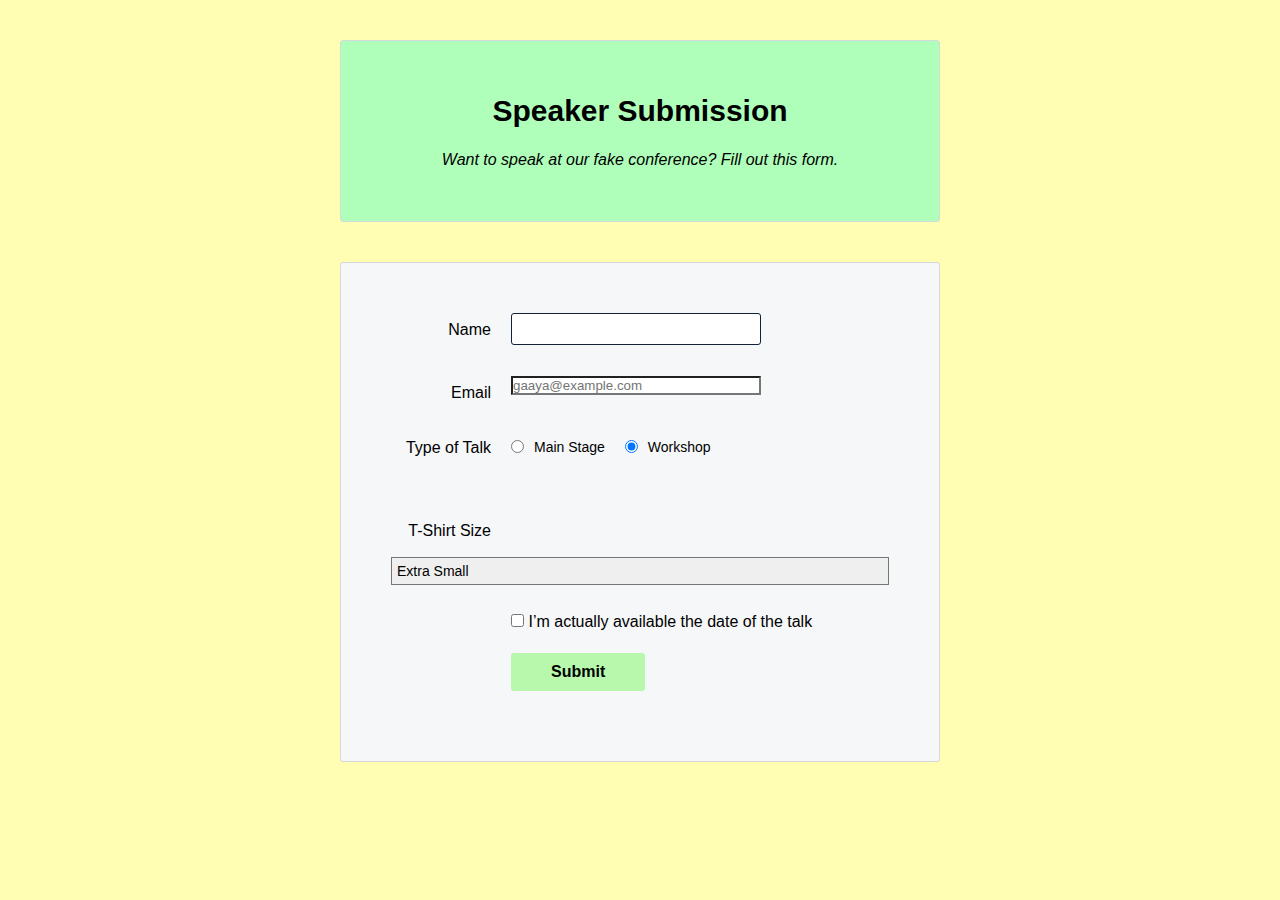
<file: index.html>
<!DOCTYPE html>
<html lang='en'>
  <head>
    <meta charset='UTF-8'/>
    <title>Speaker Submission</title>
    <link rel='stylesheet' href='styles.css'/>
  </head>
  <body>
    <header class='speaker-form-header'>
      <h1>Speaker Submission</h1>
      <p><em>Want to speak at our fake conference? Fill out
        this form.</em></p>
    </header>
    <form action="" method="get" class="speaker-form">
     <div class='form-row'>
      <label for='full-name'>Name</label>
      <input id='full-name' name='full-name' type='text'/>
    </div>
    <div class='form-row'>
     <label for='email'>Email</label>
     <input id='email'
            name='email'
            type='email'
            placeholder='gaaya@example.com'/>
   </div>
   <fieldset class='legacy-form-row'>
    <legend>Type of Talk</legend>
    <input id='talk-type-1'
           name='talk-type'
           type='radio'
           value='main-stage' />
    <label for='talk-type-1' class='radio-label'>Main Stage</label>
    <input id='talk-type-2'
           name='talk-type'
           type='radio'
           value='workshop'
           checked />
    <label for='talk-type-2' class='radio-label'>Workshop</label>
  </fieldset>
  <div class='form-row'>
   <label for='t-shirt'>T-Shirt Size</label>
   <select id='t-shirt' name='t-shirt'>
     <option value='xs'>Extra Small</option>
     <option value='s'>Small</option>
     <option value='m'>Medium</option>
     <option value='l'>Large</option>
   </select>
 </div>
 <div class='form-row'>
  <label class='checkbox-label' for='available'>
  <input id='available'
         name='available'
         type='checkbox'
         value='is-available'/>
  <span>I’m actually available the date of the talk</span>
  </label>
</div>
<div class='form-row'>
 <button>Submit</button>
</div>
    </form>
  </body>
</html>
</file>
<file: styles.css>
* {
 margin: 0;
 padding: 0;
 box-sizing: border-box;
}

body {
 color: #000000;
 background-color: #fffeaff5;
 font-family: "Helvetica", "Arial", sans-serif;
 font-size: 16px;
 line-height: 1.3;

 display: flex;
 flex-direction: column;
 align-items: center;
}

.speaker-form-header {
 text-align: center;
 background-color: #afffba;
 border: 1px solid #D6D9DC;
 border-radius: 3px;
 
 width: 80%;
 margin: 40px 0;
 padding: 50px;
}

.speaker-form-header h1 {
 font-size: 30px;
 margin-bottom: 20px;
}
.speaker-form {
 background-color: #F6F7F8;
 border: 1px solid #D6D9DC;
 border-radius: 3px;
 
 width: 80%;
 padding: 50px;
 margin: 0 0 40px 0;
}
.form-row {
 margin-bottom: 40px;
 display: flex;
 justify-content: flex-start;
 flex-direction: column;
 flex-wrap: wrap;
}

.form-row input[type='text'] {
 background-color: #92286a;
 border: 1px solid #102233;
 border-radius: 3px;
 width: 100%;
 padding: 7px;
 font-size: 14px;
}

.form-row label {
 margin-bottom: 15px;
}
@media only screen and (min-width: 700px) {
 .form-row button {
  margin-left: 120px;
}
 .speaker-form-header,
 .speaker-form {
   width: 600px;
 }
 .form-row {
   flex-direction: row;
   align-items: flex-start; /* To avoid stretching */
   margin-bottom: 20px;
 }
 .form-row input[type='text'],
 .form-row input[type='email'],    /* Add */
 .form-row select,                 /* These */
 .form-row textarea {
   width: 250px;
   height: initial;
 }
 .form-row label {
   text-align: right;
   width: 120px;
   margin-top: 7px;
   padding-right: 20px;
 }
 .legacy-form-row {
  margin-bottom: 10px;
}
.legacy-form-row legend {
  width: 120px;
  text-align: right;
  padding-right: 20px;
}
.legacy-form-row legend {
  float: left;
}
.form-row .instructions {
 margin-left: 120px;
}
.form-row .checkbox-label {
 margin-left: 120px;
 width: auto;
}
}
.form-row input[type='text'] {
 background-color: #110909;
 /* ... */
}

/* To have another selector */
.form-row input[type='text'],
.form-row input[type='email'] {
 background-color: #FFFFFF;
 /* ... */
}
.form-row input[type='text']:invalid,
.form-row input[type='email']:invalid {
  border: 1px solid #D55C5F;
  color: #b62d2f;
  box-shadow: none; /* Remove default red glow in Firefox */
}
.legacy-form-row {
 border: none;
 margin-bottom: 40px;
}

.legacy-form-row legend {
 margin-bottom: 15px;
}

.legacy-form-row .radio-label {
 display: block;
 font-size: 14px;
 padding: 0 20px 0 10px;
}

.legacy-form-row input[type='radio'] {
 margin-top: 2px;
}
 
.legacy-form-row .radio-label,
.legacy-form-row input[type='radio'] {
 float: left;
}
.form-row select {
 width: 100%;
 padding: 5px;
 font-size: 14px;            /* This won't work in Chrome or Safari */
 -webkit-appearance: none;   /* This will make it work */
}
.form-row textarea {
 font-family: "Helvetica", "Arial", sans-serif;
 font-size: 14px;

 border: 1px solid #D6D9DC;
 border-radius: 3px;

 min-height: 200px;
 margin-bottom: 10px;
 padding: 7px;
 resize: none;
}

.form-row .instructions {
 color: #999999;
 font-size: 14px;
 margin-bottom: 30px;
}
.form-row .checkbox-label {
 margin-bottom: 0;
}
.form-row button {
 font-size: 16px;
 font-weight: bold;

 color: #000000;
 background-color: rgb(183, 248, 172);

 border: none;
 border-radius: 3px;

 padding: 10px 40px;
 cursor: pointer;
}

.form-row button:hover {
 background-color: #ff1111;
}

.form-row button:active {
 background-color: #ffde4a;
}
</file>
